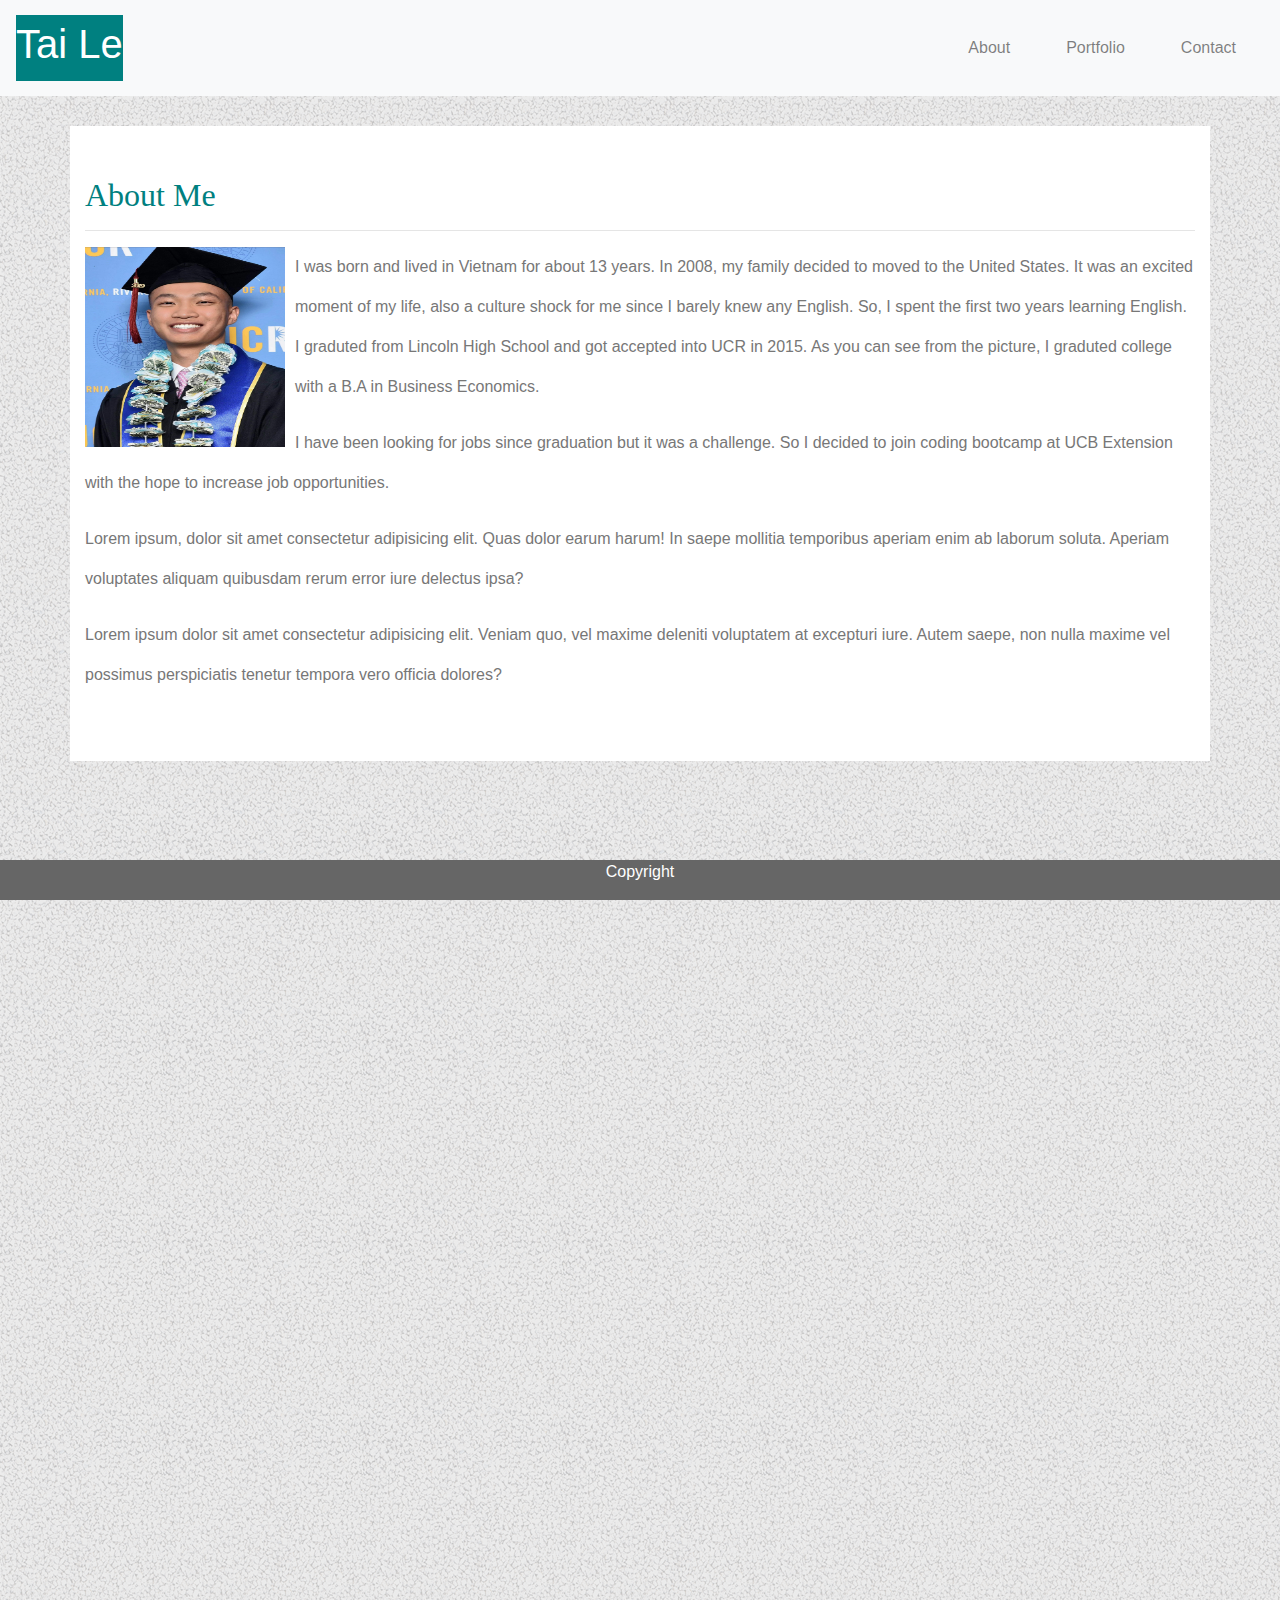
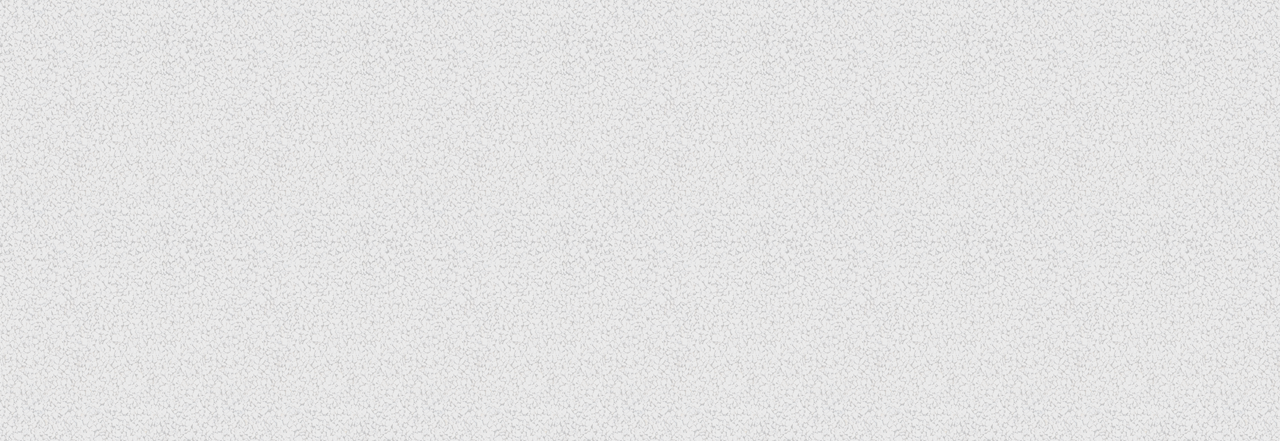
<file: index.html>
<!DOCTYPE html>
<html lang="en">

<head>
    <meta charset="UTF-8">
    <meta name="viewport" content="width=device-width, initial-scale=1.0">
    <meta http-equiv="X-UA-Compatible" content="ie=edge">
    <title>About Me</title>
    <link rel="stylesheet" href="assets/css/style.css">
    <link rel="stylesheet" href="https://stackpath.bootstrapcdn.com/bootstrap/4.3.1/css/bootstrap.min.css"
        integrity="sha384-ggOyR0iXCbMQv3Xipma34MD+dH/1fQ784/j6cY/iJTQUOhcWr7x9JvoRxT2MZw1T" crossorigin="anonymous">

<body>
    <script src="https://code.jquery.com/jquery-3.3.1.slim.min.js"
        integrity="sha384-q8i/X+965DzO0rT7abK41JStQIAqVgRVzpbzo5smXKp4YfRvH+8abtTE1Pi6jizo"
        crossorigin="anonymous"></script>
    <script src="https://cdnjs.cloudflare.com/ajax/libs/popper.js/1.14.7/umd/popper.min.js"
        integrity="sha384-UO2eT0CpHqdSJQ6hJty5KVphtPhzWj9WO1clHTMGa3JDZwrnQq4sF86dIHNDz0W1"
        crossorigin="anonymous"></script>
    <script src="https://stackpath.bootstrapcdn.com/bootstrap/4.3.1/js/bootstrap.min.js"
        integrity="sha384-JjSmVgyd0p3pXB1rRibZUAYoIIy6OrQ6VrjIEaFf/nJGzIxFDsf4x0xIM+B07jRM"
        crossorigin="anonymous"></script>
    
    <header>
        <nav class="navbar navbar-expand-lg navbar-light bg-light">
            <a class="navbar-brand" href="#">
                <h1>Tai Le</h1>
            </a>
            <button class="navbar-toggler" type="button" data-toggle="collapse" data-target="#navbarSupportedContent"
                aria-controls="navbarSupportedContent" aria-expanded="false" aria-label="Toggle navigation">
                <span class="navbar-toggler-icon"></span>
            </button>

            <div class="collapse navbar-collapse" id="navbarSupportedContent">
                <ul class="navbar-nav ml-auto">
                    <li class="nav-item">
                        <a class="nav-link" href="index.html">About <span class="sr-only">(current)</span></a>
                    </li>
                    <li class="nav-item">
                        <a class="nav-link" href="portfolio.html">Portfolio</a>
                    </li>
                    <li class="nav-item">
                        <a class="nav-link" href="contact.html">Contact</a>
                    </li>
                </ul>
            </div>
        </nav>
    </header>

    <div class="box">
        <div class="container">
            <div>
                <div>
                    <h2>About Me</h2>
                    <hr>
                </div>
        
                <div class="about-me">
                    <img src="assets/image/profile.png" width="200px" height="200px" alt="Tai Le"
                        style="float: left; margin-right: 10px; margin-bottom: 5px; " />
                    <p>I was born and lived in Vietnam for about 13 years. In 2008, my family decided to moved to the
                        United States. It was an excited moment of my life, also a culture shock for me since I barely
                        knew any English. So, I spent the first two years learning English. I graduted from Lincoln High
                        School and got accepted into UCR in 2015. As you can see from the picture, I graduted college
                        with a B.A in Business Economics.</p>
                    <p>I have been looking for jobs since graduation but it was a challenge. So I decided to join coding
                        bootcamp at UCB Extension with the hope to increase job opportunities.</p>
                    <P>Lorem ipsum, dolor sit amet consectetur adipisicing elit. Quas dolor earum harum! In saepe
                        mollitia temporibus aperiam enim ab laborum soluta. Aperiam voluptates aliquam quibusdam rerum
                        error iure delectus ipsa?</P>
                    <p>Lorem ipsum dolor sit amet consectetur adipisicing elit. Veniam quo, vel maxime deleniti
                        voluptatem at excepturi iure. Autem saepe, non nulla maxime vel possimus perspiciatis tenetur
                        tempora vero officia dolores?</p>
                </div>
            </div> 
        </div>


        <footer>
            Copyright
        </footer>
</body>

</html>
</file>
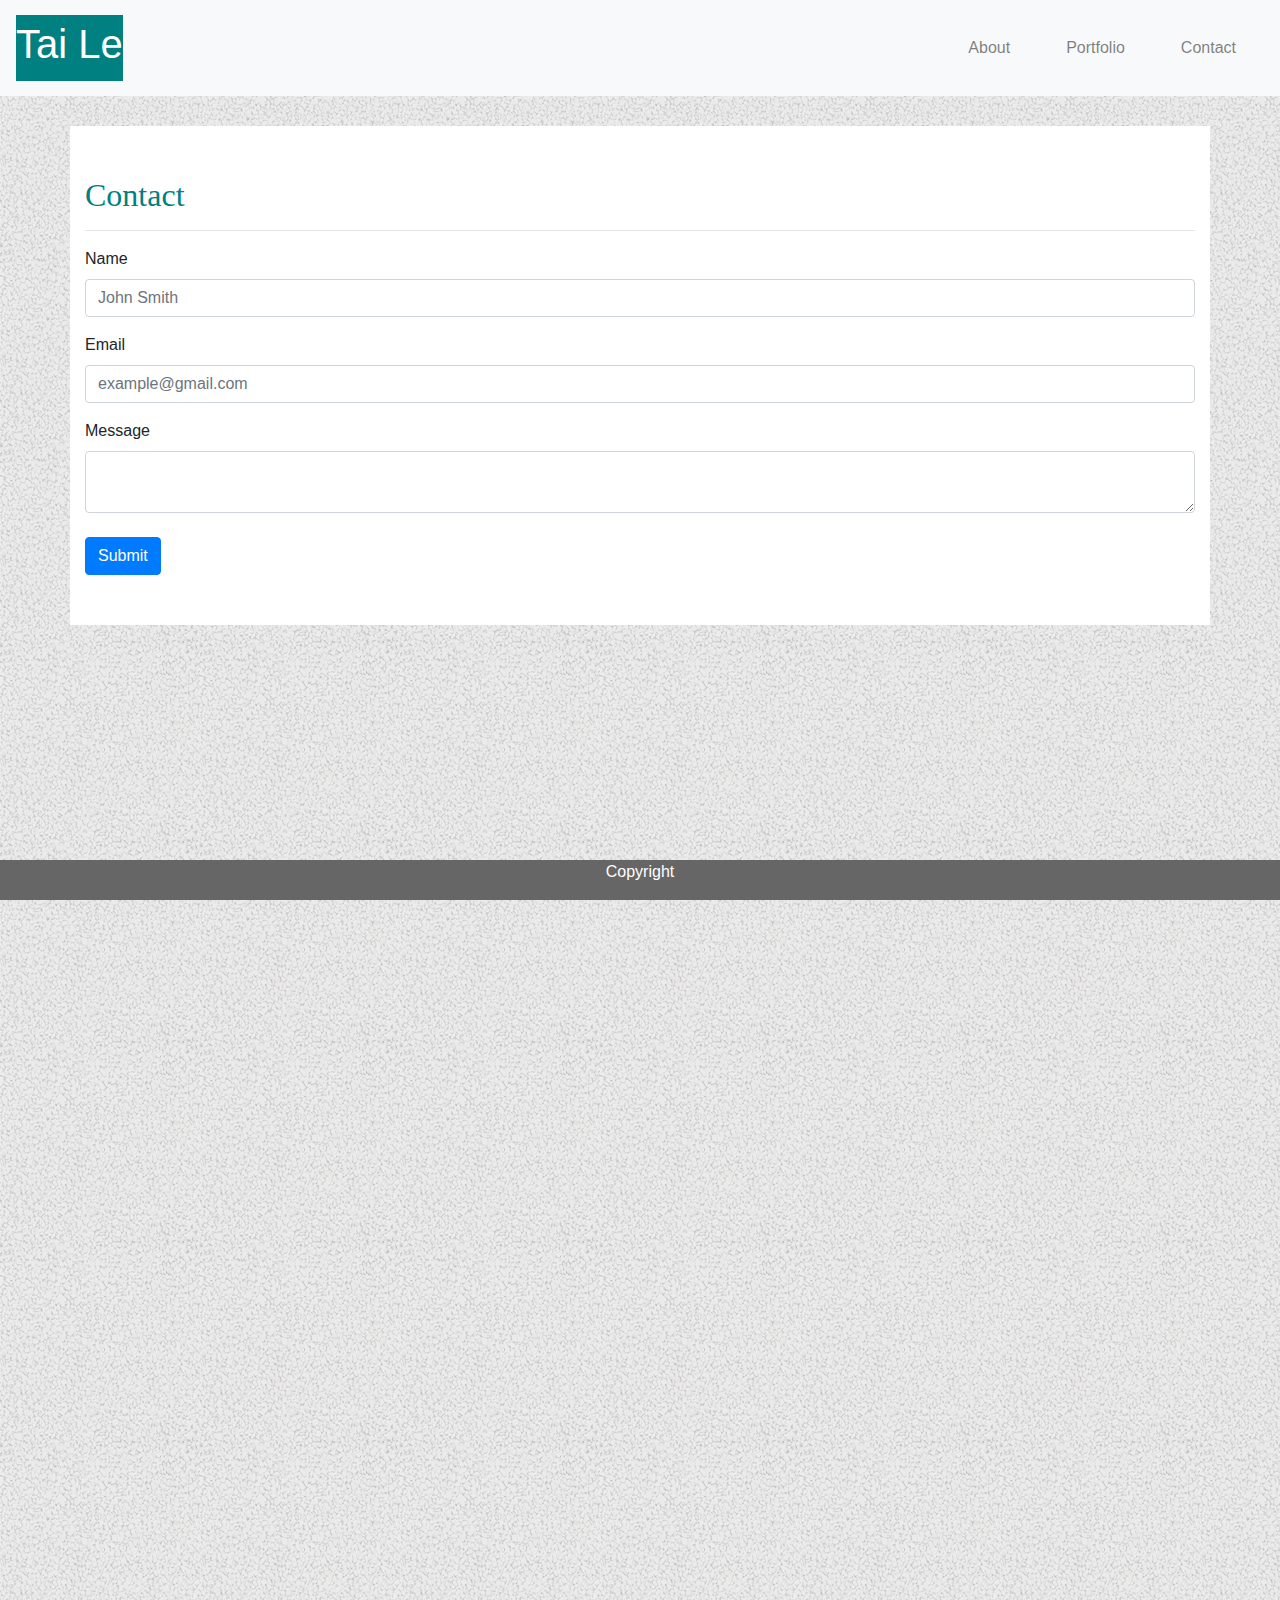
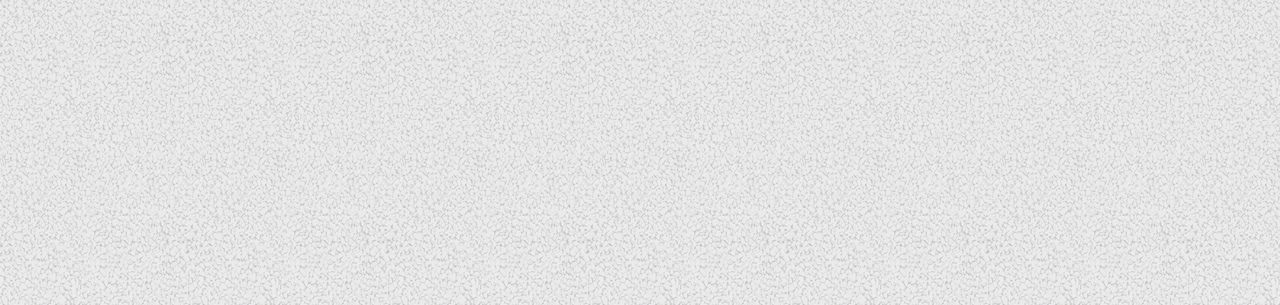
<file: contact.html>
<!DOCTYPE html>
<html lang="en">

<head>
    <meta charset="UTF-8">
    <meta name="viewport" content="width=device-width, initial-scale=1.0">
    <meta http-equiv="X-UA-Compatible" content="ie=edge">
    <title>About Me</title>
    <link rel="stylesheet" href="assets/css/style.css">
    <link rel="stylesheet" href="https://stackpath.bootstrapcdn.com/bootstrap/4.3.1/css/bootstrap.min.css"
        integrity="sha384-ggOyR0iXCbMQv3Xipma34MD+dH/1fQ784/j6cY/iJTQUOhcWr7x9JvoRxT2MZw1T" crossorigin="anonymous">

<body>
    <script src="https://code.jquery.com/jquery-3.3.1.slim.min.js"
        integrity="sha384-q8i/X+965DzO0rT7abK41JStQIAqVgRVzpbzo5smXKp4YfRvH+8abtTE1Pi6jizo"
        crossorigin="anonymous"></script>
    <script src="https://cdnjs.cloudflare.com/ajax/libs/popper.js/1.14.7/umd/popper.min.js"
        integrity="sha384-UO2eT0CpHqdSJQ6hJty5KVphtPhzWj9WO1clHTMGa3JDZwrnQq4sF86dIHNDz0W1"
        crossorigin="anonymous"></script>
    <script src="https://stackpath.bootstrapcdn.com/bootstrap/4.3.1/js/bootstrap.min.js"
        integrity="sha384-JjSmVgyd0p3pXB1rRibZUAYoIIy6OrQ6VrjIEaFf/nJGzIxFDsf4x0xIM+B07jRM"
        crossorigin="anonymous"></script>
    
    <header>
        <nav class="navbar navbar-expand-lg navbar-light bg-light">
            <a class="navbar-brand" href="#">
                <h1>Tai Le</h1>
            </a>
            <button class="navbar-toggler" type="button" data-toggle="collapse" data-target="#navbarSupportedContent"
                aria-controls="navbarSupportedContent" aria-expanded="false" aria-label="Toggle navigation">
                <span class="navbar-toggler-icon"></span>
            </button>

            <div class="collapse navbar-collapse" id="navbarSupportedContent">
                <ul class="navbar-nav ml-auto">
                    <li class="nav-item">
                        <a class="nav-link" href="index.html">About <span class="sr-only">(current)</span></a>
                    </li>
                    <li class="nav-item">
                        <a class="nav-link" href="portfolio.html">Portfolio</a>
                    </li>
                    <li class="nav-item">
                        <a class="nav-link" href="contact.html">Contact</a>
                    </li>
                </ul>
            </div>
        </nav>
    </header>

    <div class="box">
    <div class="container">
        <div class="contact-form">
            <h2>Contact</h2><hr>
                <form>
                    <div class="form-group">
                        <label for="exampleInputEmail1">Name</label>
                        <input type="email" class="form-control" id="exampleInputEmail1" aria-describedby="emailHelp" placeholder="John Smith">
                    </div>

                    <div class="form-group">
                        <label for="exampleInputPassword1">Email</label>
                        <input type="password" class="form-control" id="exampleInputPassword1" placeholder="example@gmail.com">
                    </div>

                    <div class="form-message">
                            <label for="exampleInputPassword1">Message</label>
                            <textarea type="password" class="form-control" id="exampleInputPassword1" placeholder=""></textarea>
                        </div>
                    <br>
                    <button type="submit" class="btn btn-primary">Submit</button>
                </form>
        </div>
    </div>
     

    <footer>
       Copyright
    </footer>
</body>
</html>
</file>
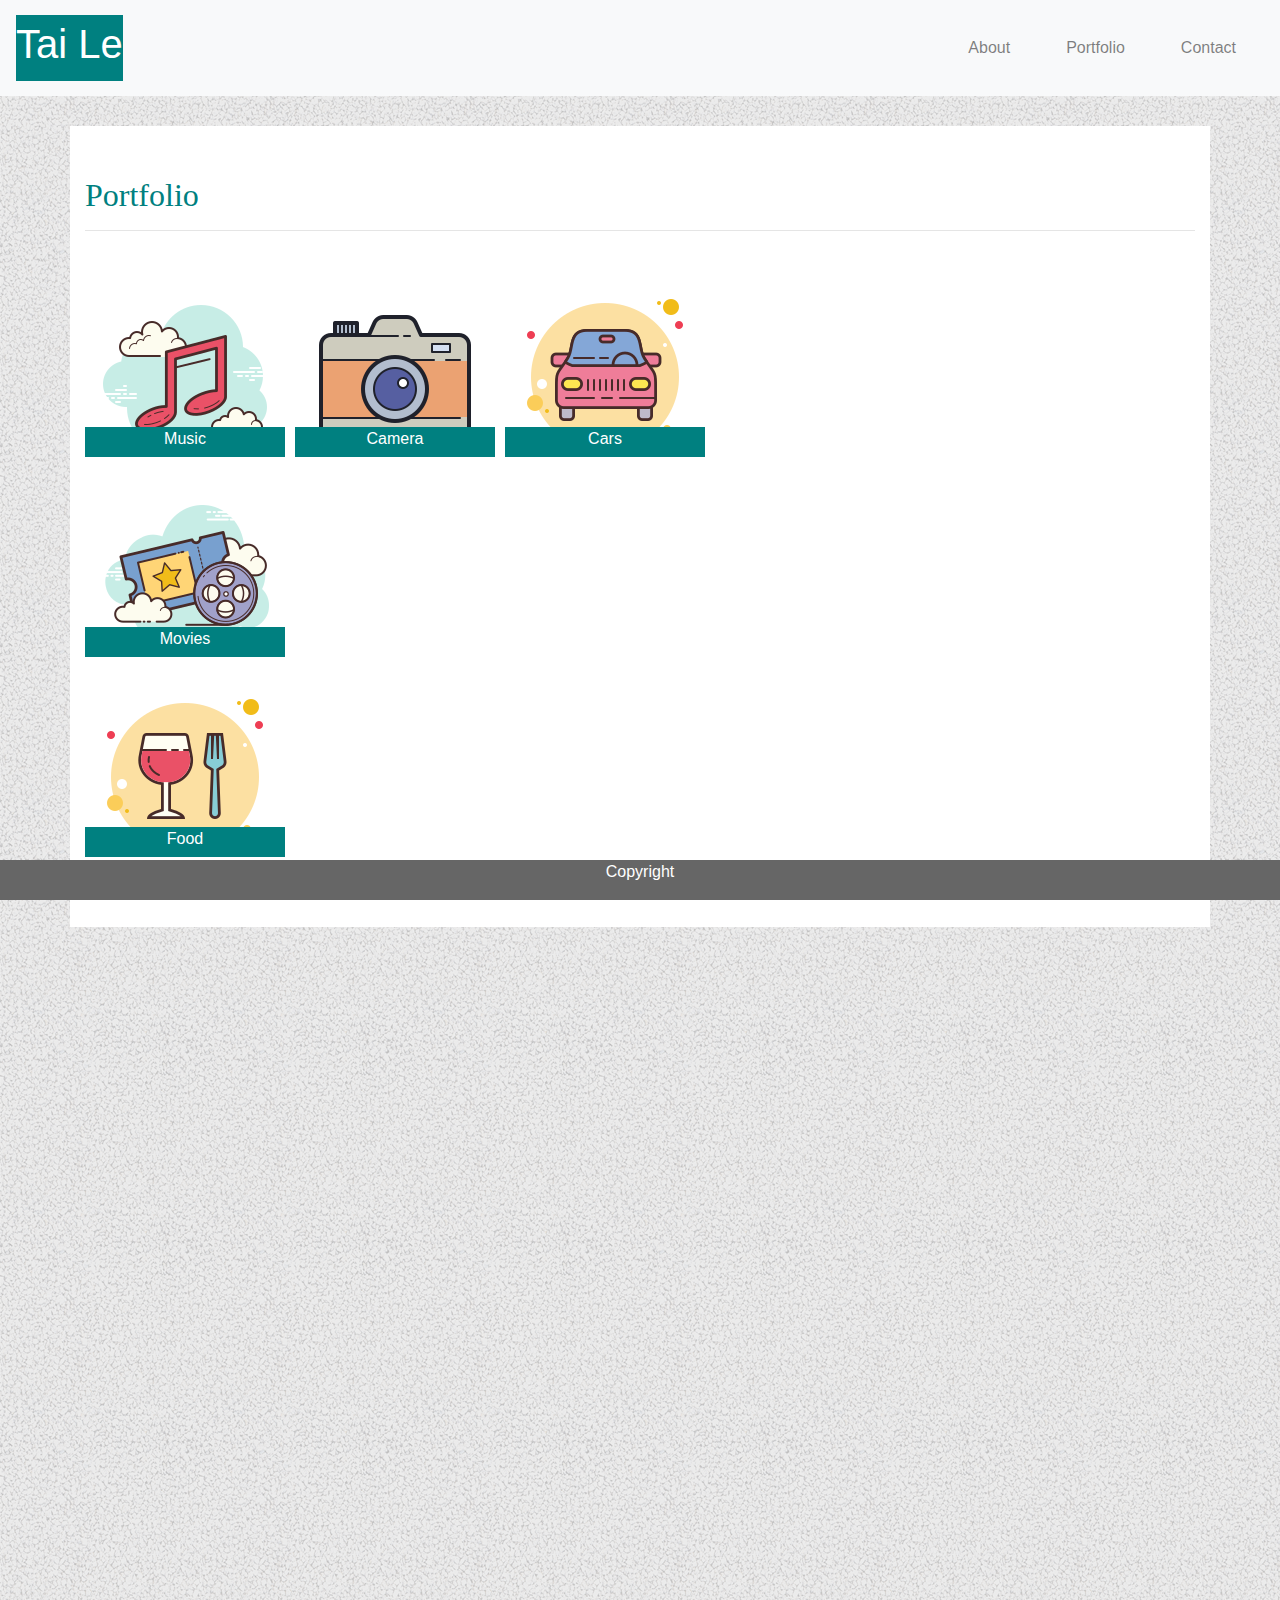
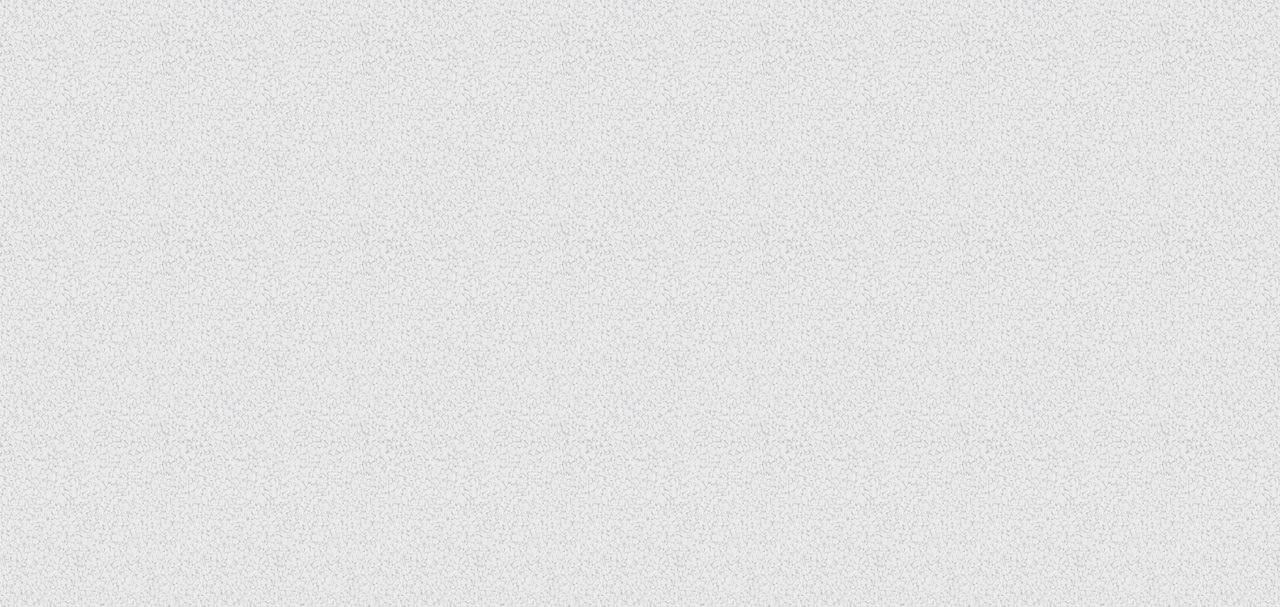
<file: portfolio.html>
<!DOCTYPE html>
<html lang="en">

<head>
    <meta charset="UTF-8">
    <meta name="viewport" content="width=device-width, initial-scale=1.0">
    <meta http-equiv="X-UA-Compatible" content="ie=edge">
    <title>About Me</title>
    <link rel="stylesheet" href="assets/css/style.css">
    <link rel="stylesheet" href="https://stackpath.bootstrapcdn.com/bootstrap/4.3.1/css/bootstrap.min.css"
        integrity="sha384-ggOyR0iXCbMQv3Xipma34MD+dH/1fQ784/j6cY/iJTQUOhcWr7x9JvoRxT2MZw1T" crossorigin="anonymous">

<body>
    <script src="https://code.jquery.com/jquery-3.3.1.slim.min.js"
        integrity="sha384-q8i/X+965DzO0rT7abK41JStQIAqVgRVzpbzo5smXKp4YfRvH+8abtTE1Pi6jizo"
        crossorigin="anonymous"></script>
    <script src="https://cdnjs.cloudflare.com/ajax/libs/popper.js/1.14.7/umd/popper.min.js"
        integrity="sha384-UO2eT0CpHqdSJQ6hJty5KVphtPhzWj9WO1clHTMGa3JDZwrnQq4sF86dIHNDz0W1"
        crossorigin="anonymous"></script>
    <script src="https://stackpath.bootstrapcdn.com/bootstrap/4.3.1/js/bootstrap.min.js"
        integrity="sha384-JjSmVgyd0p3pXB1rRibZUAYoIIy6OrQ6VrjIEaFf/nJGzIxFDsf4x0xIM+B07jRM"
        crossorigin="anonymous"></script>

    <header>
        <nav class="navbar navbar-expand-lg navbar-light bg-light">
            <a class="navbar-brand" href="#">
                <h1>Tai Le</h1>
            </a>
            <button class="navbar-toggler" type="button" data-toggle="collapse" data-target="#navbarSupportedContent"
                aria-controls="navbarSupportedContent" aria-expanded="false" aria-label="Toggle navigation">
                <span class="navbar-toggler-icon"></span>
            </button>

            <div class="collapse navbar-collapse" id="navbarSupportedContent">
                <ul class="navbar-nav ml-auto">
                    <li class="nav-item">
                        <a class="nav-link" href="index.html">About <span class="sr-only">(current)</span></a>
                    </li>
                    <li class="nav-item">
                        <a class="nav-link" href="portfolio.html">Portfolio</a>
                    </li>
                    <li class="nav-item">
                        <a class="nav-link" href="contact.html">Contact</a>
                    </li>
                </ul>
            </div>
        </nav>
    </header>

    <div class="box">
        <div class="container">
            <div>
                <h2>Portfolio</h2>
                <hr>

            </div>

            <div class="image1">
                <img src="assets/image/music 10.14.55 PM.png">
                <div class="img-banner">Music</div>
            </div>

            <div class="image1">
                <img src="assets/image/camera 10.14.55 PM.png">
                <div class="img-banner">Camera</div>
            </div>

            <div class="image1">
                <img src="assets/image/car.png">
                <div class="img-banner">Cars</div>
            </div>

            <div class="image2">
                <img src="assets/image/starred-ticket 10.14.55 PM.png">
                <div class="img-banner">Movies</div>
            </div>

            <div class="image2">
                <img src="assets/image/food 10.14.55 PM.png">
                <div class="img-banner">Food</div>
            </div>

        </div>



        <footer>
            Copyright
        </footer>
</body>

</html>
</file>
<file: assets/css/style.css>
header {
    margin: auto;
    padding
}

.container {
    width: 860px;
    background: white;
    padding: 50px;
    margin: auto;
}

header a{
    color: #777777;
}

.navbar-brand {
    background: teal;
}

h1{
    color: white;
}

.nav-item {
    display: inline;
    padding: 20px;
}

.box {
    background-image: url(../image/gravel\ 10.14.55\ PM.png);
    position: relative;
    padding-top: 30px;
    padding-bottom: 100%;
}

.image1 {
    width: 200px;
    height: 200px;
    float: left;
    margin-right: 10px;
    border-color: #666666;
    margin-top: 30px;
    padding: 20px 20px 20px 20px
    border: 1px solid #666666;
}

.image2 {
    width: 200px;
    height: 200px;
    clear: both;
}

.image3 {
    width: 200px;
    height: 200px;
    clear: both;
}

.img-banner {
    font-family: 'Arial', 'Helvetica Neue', Helvetica, sans-serif;
    position: relative;
    bottom: 50px;
    left: 0px;
    width: 200px;
    height: 30px;
    background: teal;
    color: white;
    text-align: center;
}

footer {
    width: 100%;
    height: 40px;
    background: #666666;
    color: white;
    text-align: center;
    position: fixed;
    bottom: 0;
    margin: auto;
    margin-top: auto;
}

h2 {
    color: teal;
    font-family: 'Georgia', Times, 'Times New Roman', serif;
}

p, a {
    color: #777777;
    font-family: 'Arial', 'Helvetica Neue', Helvetica, sans-serif;
}

.about-me {
    line-height: 40px;
}
</file>
